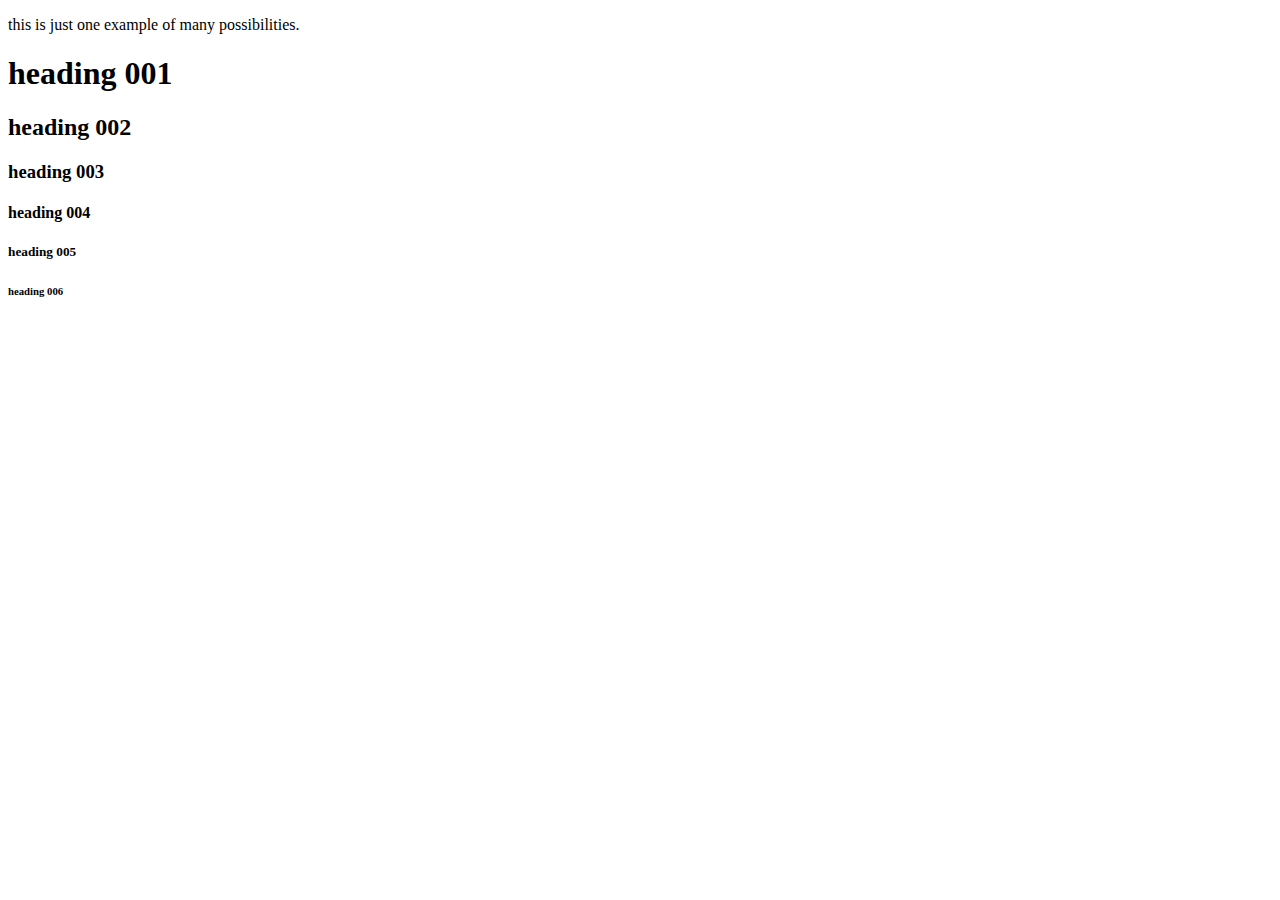
<file: 006_emmet/index.html>
<!DOCTYPE html>
<html lang="en">
<head>
    <meta charset="UTF-8">
    <title>Title</title>
</head>
<body>


<!--p{ this is just one example of many possibilities. }-->
<p> this is just one example of many possibilities. </p>

<!--h${heading $$$}*6-->
<h1>heading 001</h1>
<h2>heading 002</h2>
<h3>heading 003</h3>
<h4>heading 004</h4>
<h5>heading 005</h5>
<h6>heading 006</h6>

</body>
</html>
</file>
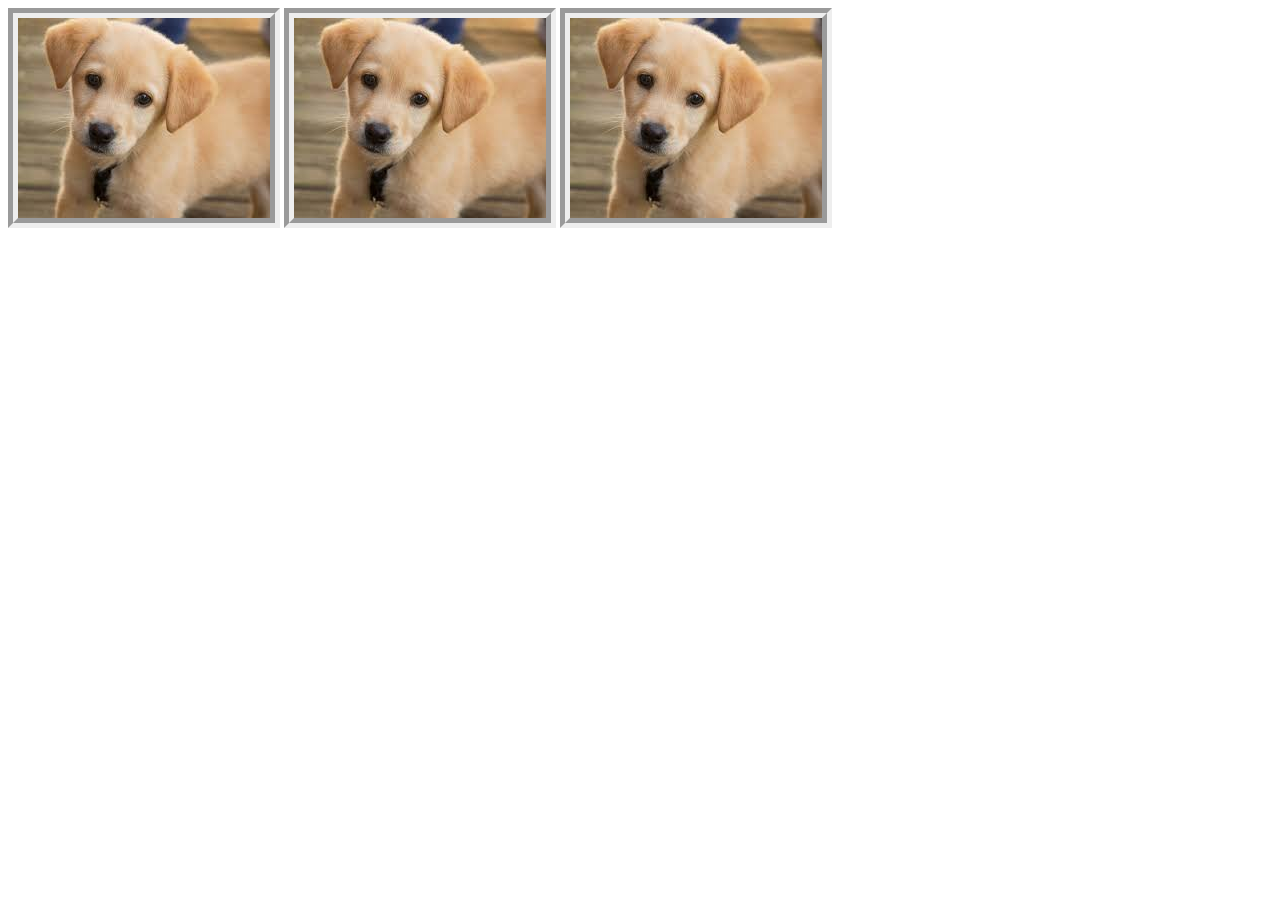
<file: 008_relative-urls/index.html>
<!DOCTYPE html>
<html lang="en">
<head>
    <meta charset="UTF-8">
    <title>Title</title>
    <link rel="stylesheet" href="main.css">
</head>
<body>

<!--relative-->
<img src="puppy.jpg">

<!--relative-->
<img src=img/dog.jpg>

<!--relative-->
<img src=../000_img/pupy.jpg>


</body>
</html>
</file>
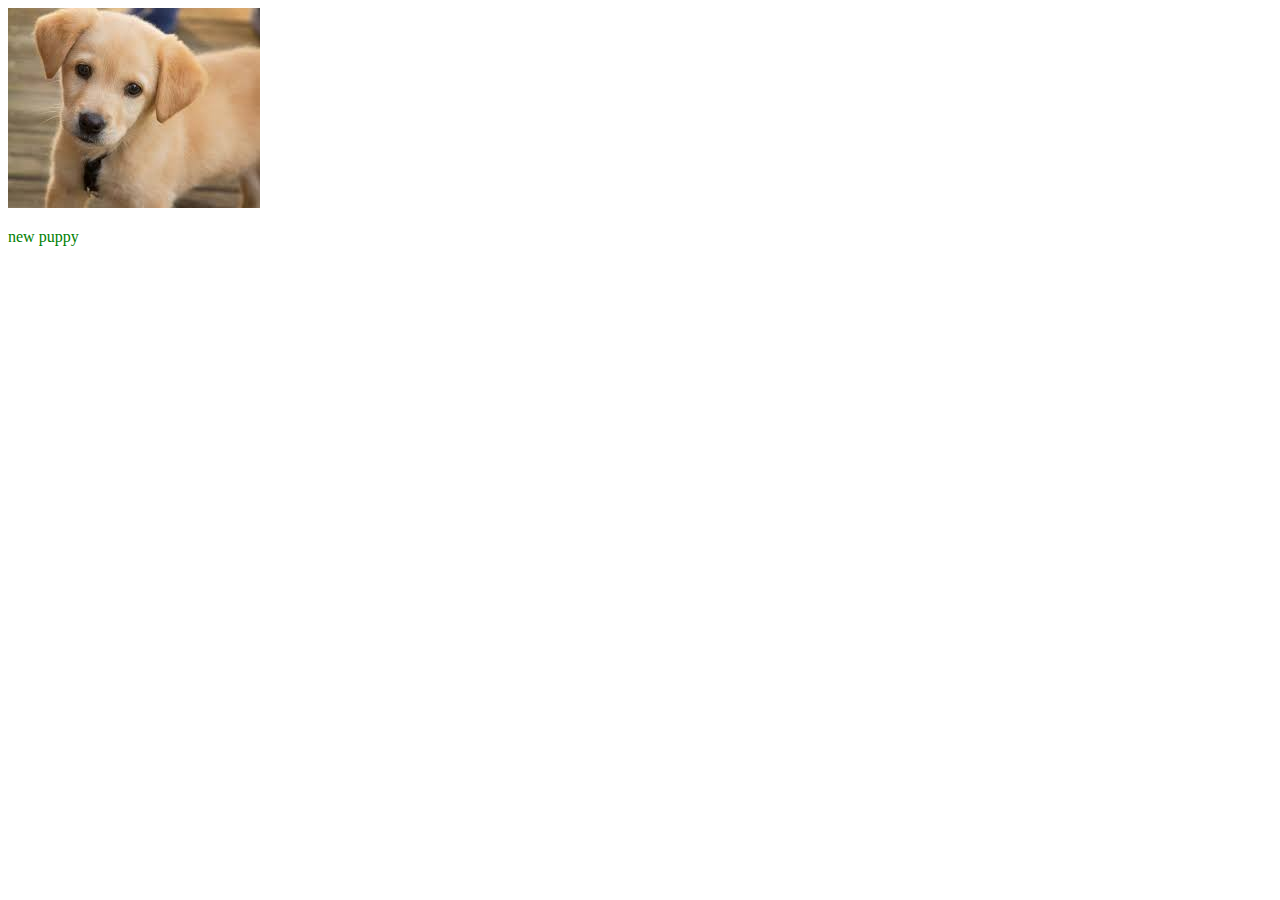
<file: 010_code-comments/index.html>
<!DOCTYPE html>
<html lang="en">
<head>
    <meta charset="UTF-8">
    <title>Title</title>
    <link rel="stylesheet" href="main.css">
</head>
<body>

<!--relative-->
<img src="../000_img/pupy.jpg" alt="">
<!-- here is another comment -->

<p class="k2">new puppy</p>
</body>
</html>
</file>
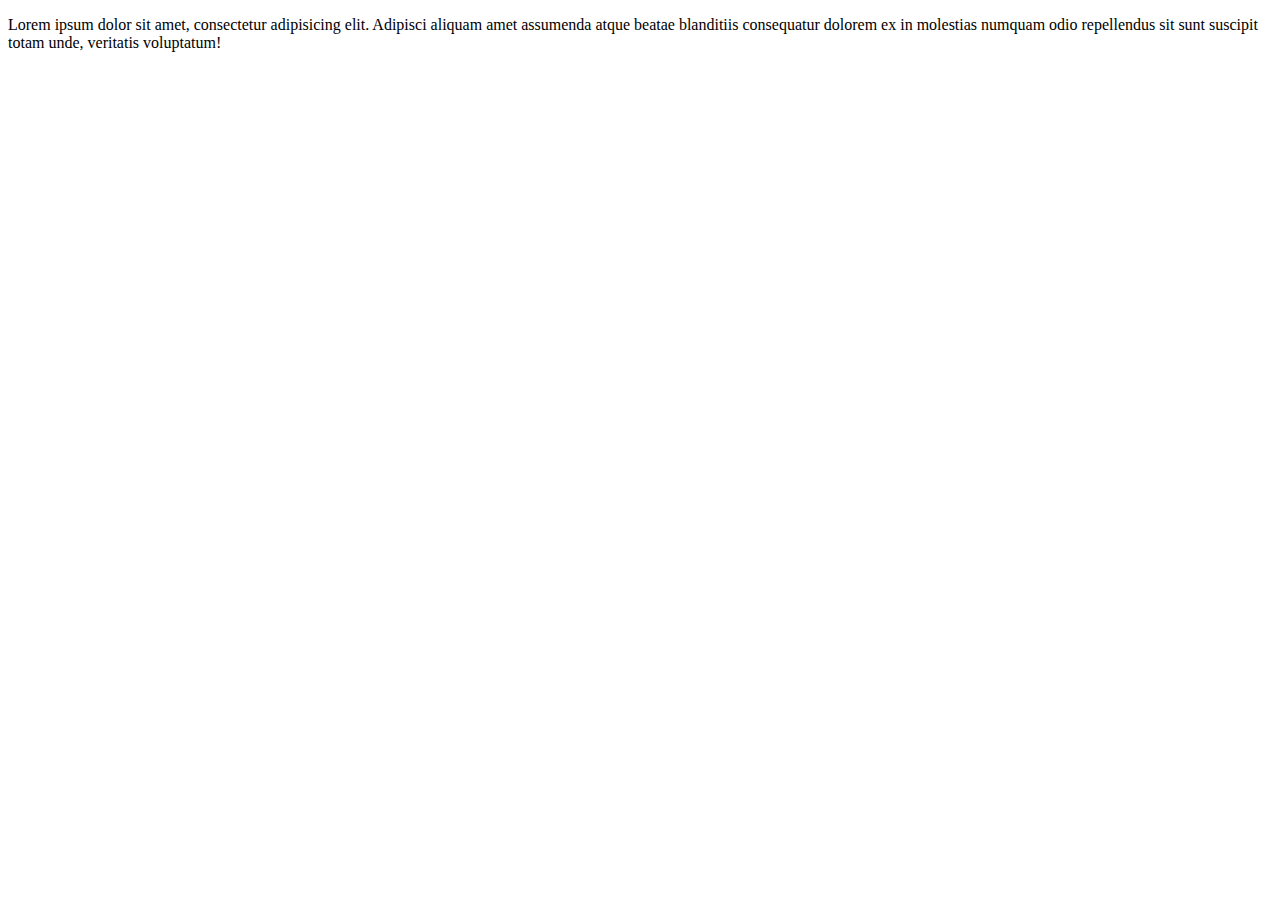
<file: 005_essential-tags/01_paragraph-element/index.html>
<!DOCTYPE html>
<html lang="en">
<head>
    <meta charset="UTF-8">
    <title>NewHTML01</title>
</head>
<body>

<p>Lorem ipsum dolor sit amet, consectetur adipisicing elit. Adipisci aliquam amet assumenda atque beatae blanditiis consequatur dolorem ex in molestias numquam odio repellendus sit sunt suscipit totam unde, veritatis voluptatum!</p>

</body>
</html>
</file>
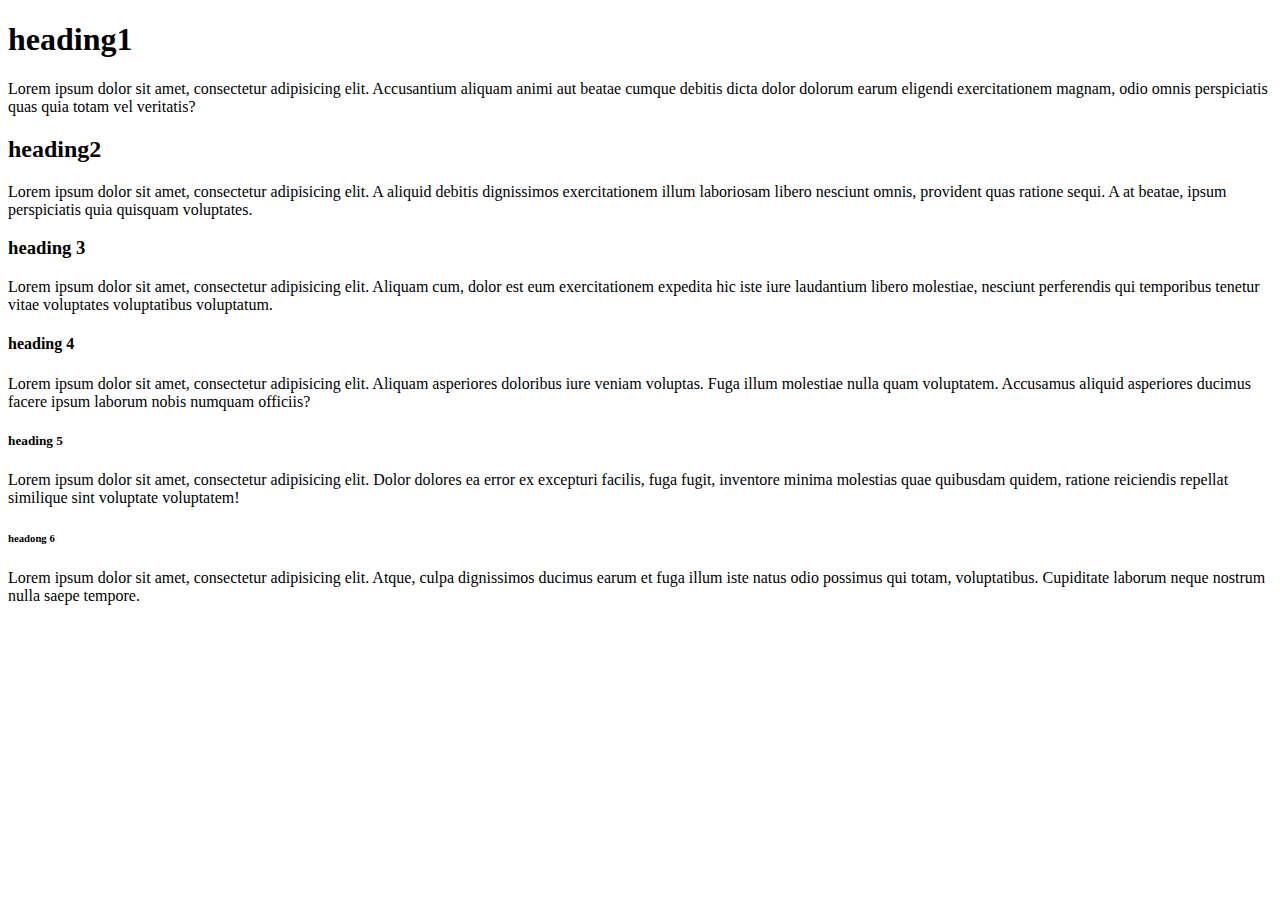
<file: 005_essential-tags/02_heading-elements/index.html>
<!DOCTYPE html>
<html lang="en">
<head>
    <meta charset="UTF-8">
    <title>Title</title>
</head>
<body>

<h1>heading1</h1>
<p>Lorem ipsum dolor sit amet, consectetur adipisicing elit. Accusantium aliquam animi aut beatae cumque debitis dicta dolor dolorum earum eligendi exercitationem magnam, odio omnis perspiciatis quas quia totam vel veritatis?</p>
<h2>heading2</h2>
<p>Lorem ipsum dolor sit amet, consectetur adipisicing elit. A aliquid debitis dignissimos exercitationem illum laboriosam libero nesciunt omnis, provident quas ratione sequi. A at beatae, ipsum perspiciatis quia quisquam voluptates.</p>
<h3>heading 3</h3>
<p>Lorem ipsum dolor sit amet, consectetur adipisicing elit. Aliquam cum, dolor est eum exercitationem expedita hic iste iure laudantium libero molestiae, nesciunt perferendis qui temporibus tenetur vitae voluptates voluptatibus voluptatum.</p>
<h4>heading 4</h4>
<p>Lorem ipsum dolor sit amet, consectetur adipisicing elit. Aliquam asperiores doloribus iure veniam voluptas. Fuga illum molestiae nulla quam voluptatem. Accusamus aliquid asperiores ducimus facere ipsum laborum nobis numquam officiis?</p>
<h5>heading 5</h5>
<p>Lorem ipsum dolor sit amet, consectetur adipisicing elit. Dolor dolores ea error ex excepturi facilis, fuga fugit, inventore minima molestias quae quibusdam quidem, ratione reiciendis repellat similique sint voluptate voluptatem!</p>
<h6>headong 6</h6>
<p>Lorem ipsum dolor sit amet, consectetur adipisicing elit. Atque, culpa dignissimos ducimus earum et fuga illum iste natus odio possimus qui totam, voluptatibus. Cupiditate laborum neque nostrum nulla saepe tempore.</p>

</body>
</html>
</file>
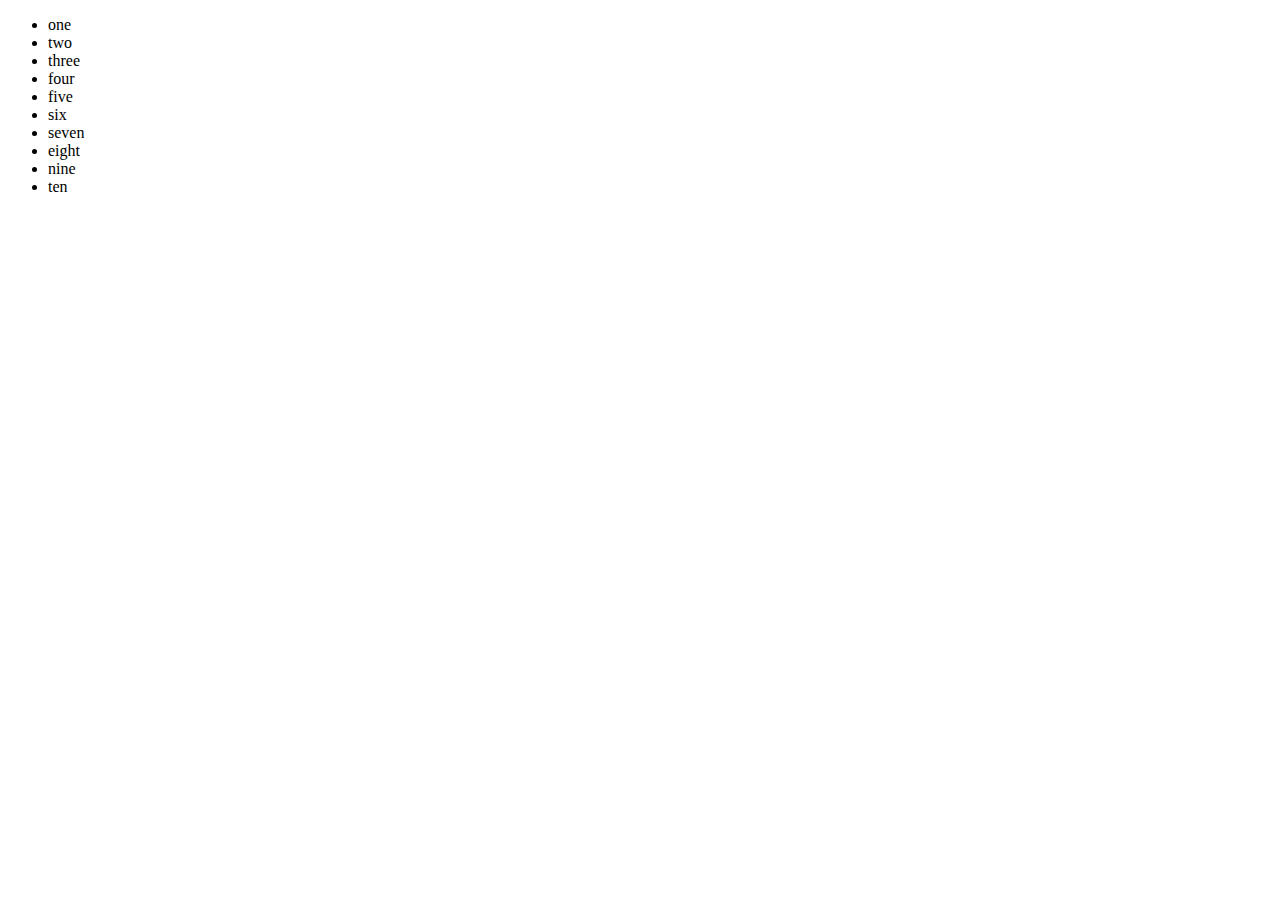
<file: 005_essential-tags/03_unordered-list-element/index.html>
<!DOCTYPE html>
<html lang="en">
<head>
    <meta charset="UTF-8">
    <title>Title</title>
</head>
<body>

<ul>
    <li>one</li>
    <li>two</li>
    <li>three</li>
    <li>four</li>
    <li>five</li>
    <li>six</li>
    <li>seven</li>
    <li>eight</li>
    <li>nine</li>
    <li>ten</li>
</ul>

</body>
</html>
</file>
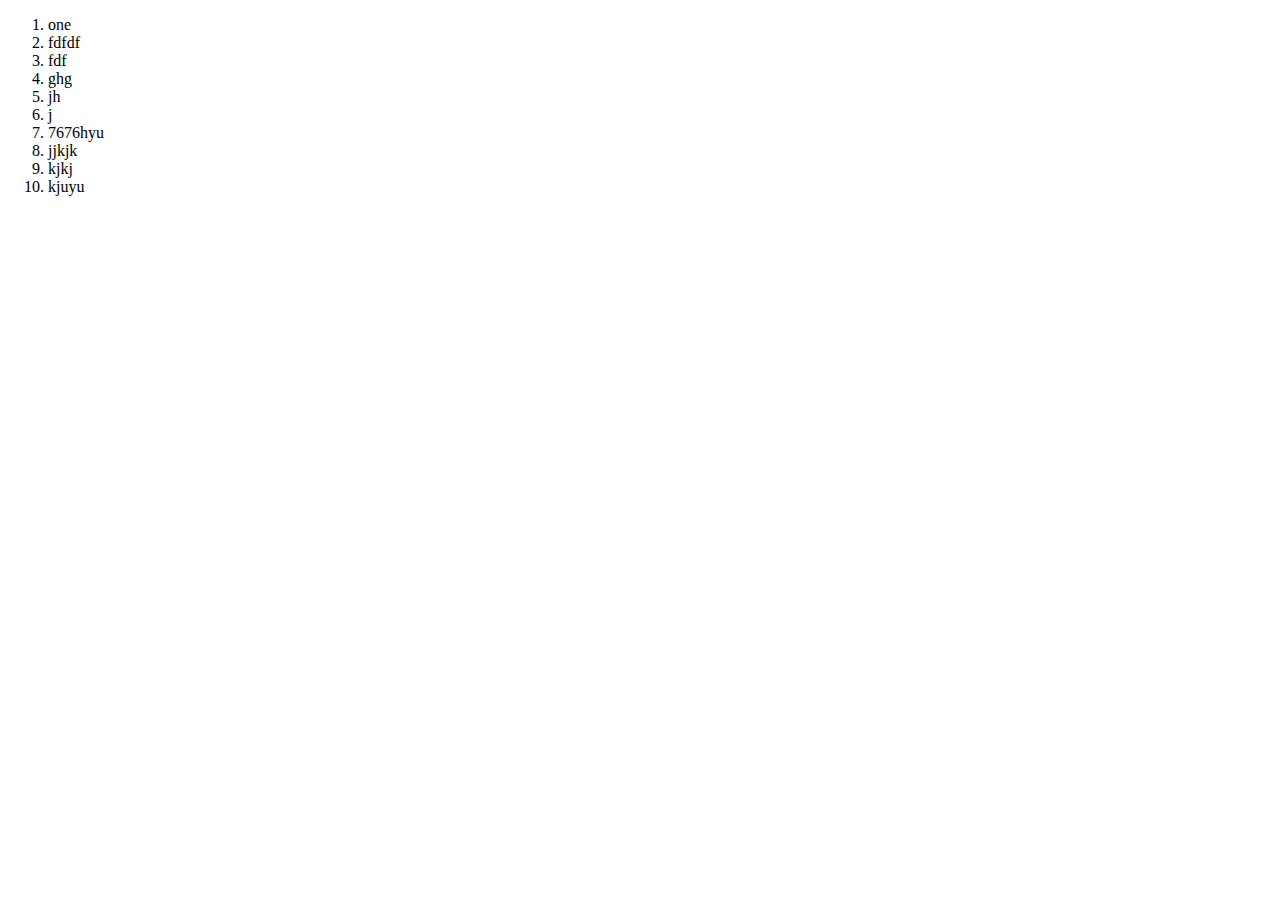
<file: 005_essential-tags/04_ordered-list-element/index.html>
<!DOCTYPE html>
<html lang="en">
<head>
    <meta charset="UTF-8">
    <title>Title</title>
</head>
<body>
<ol>
    <li>one</li>
    <li>fdfdf</li>
    <li>fdf</li>
    <li>ghg</li>
    <li>jh</li>
    <li>j</li>
    <li>7676hyu</li>
    <li>jjkjk</li>
    <li>kjkj</li>
    <li>kjuyu</li>
</ol>
</body>
</html>
</file>
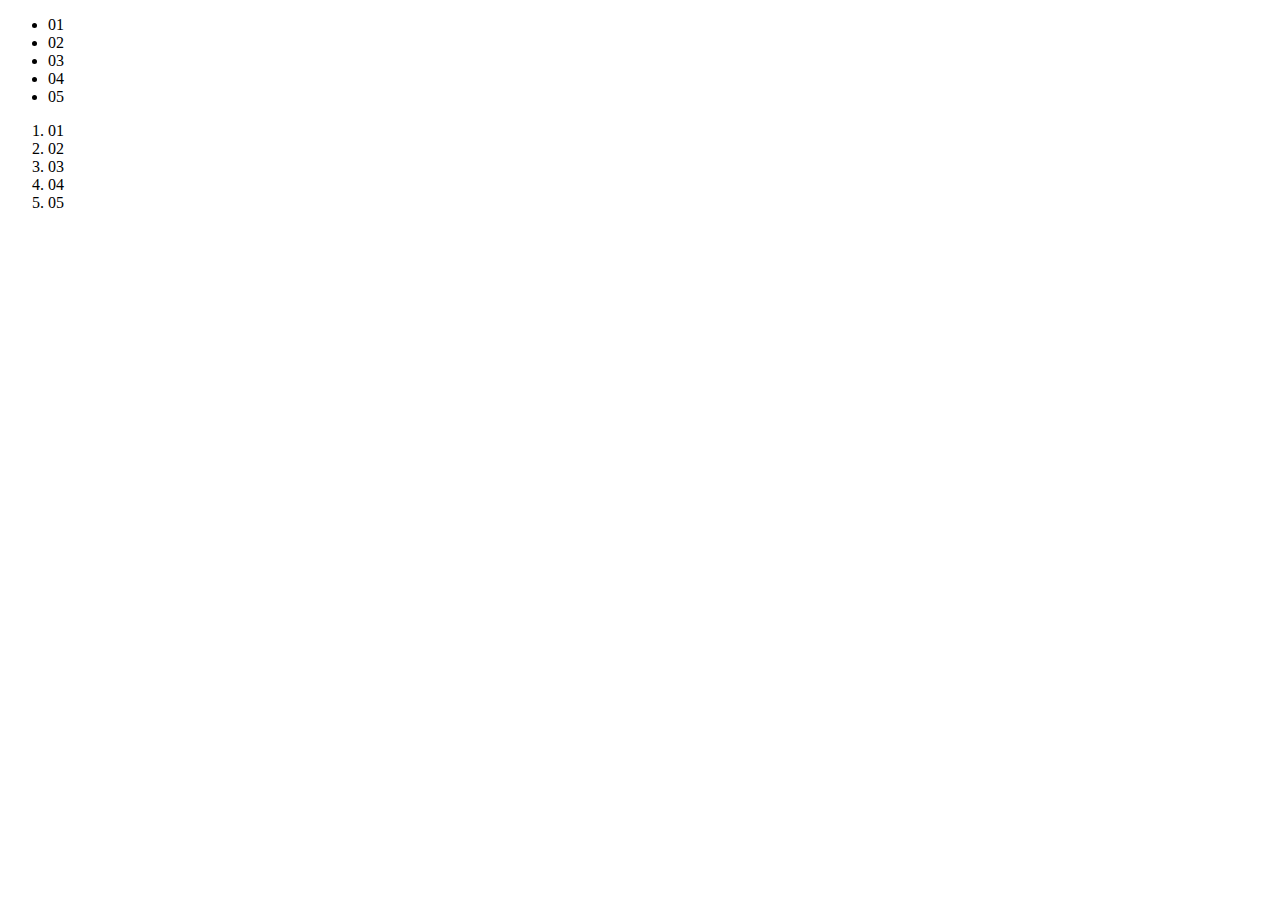
<file: 011_handson-exercises/index01.html>
<!DOCTYPE html>
<html lang="en">
<head>
    <meta charset="UTF-8">
    <title>Title</title>
</head>
<body>

<!--ul>li{$$}*5-->
<ul>
    <li>01</li>
    <li>02</li>
    <li>03</li>
    <li>04</li>
    <li>05</li>
</ul>
<!--ol>li{$$}*5-->
<ol>
    <li>01</li>
    <li>02</li>
    <li>03</li>
    <li>04</li>
    <li>05</li>
</ol>
</body>
</html>
</file>
<file: 008_relative-urls/main.css>
img{
 border: 10px groove;
}
</file>
<file: 010_code-comments/main.css>
/*this another comment haha*/
img {
    background-color: aliceblue;
}

p {
color: yellow
}

.k2{
    border: 10px blue;
    color: green;
}
</file>
